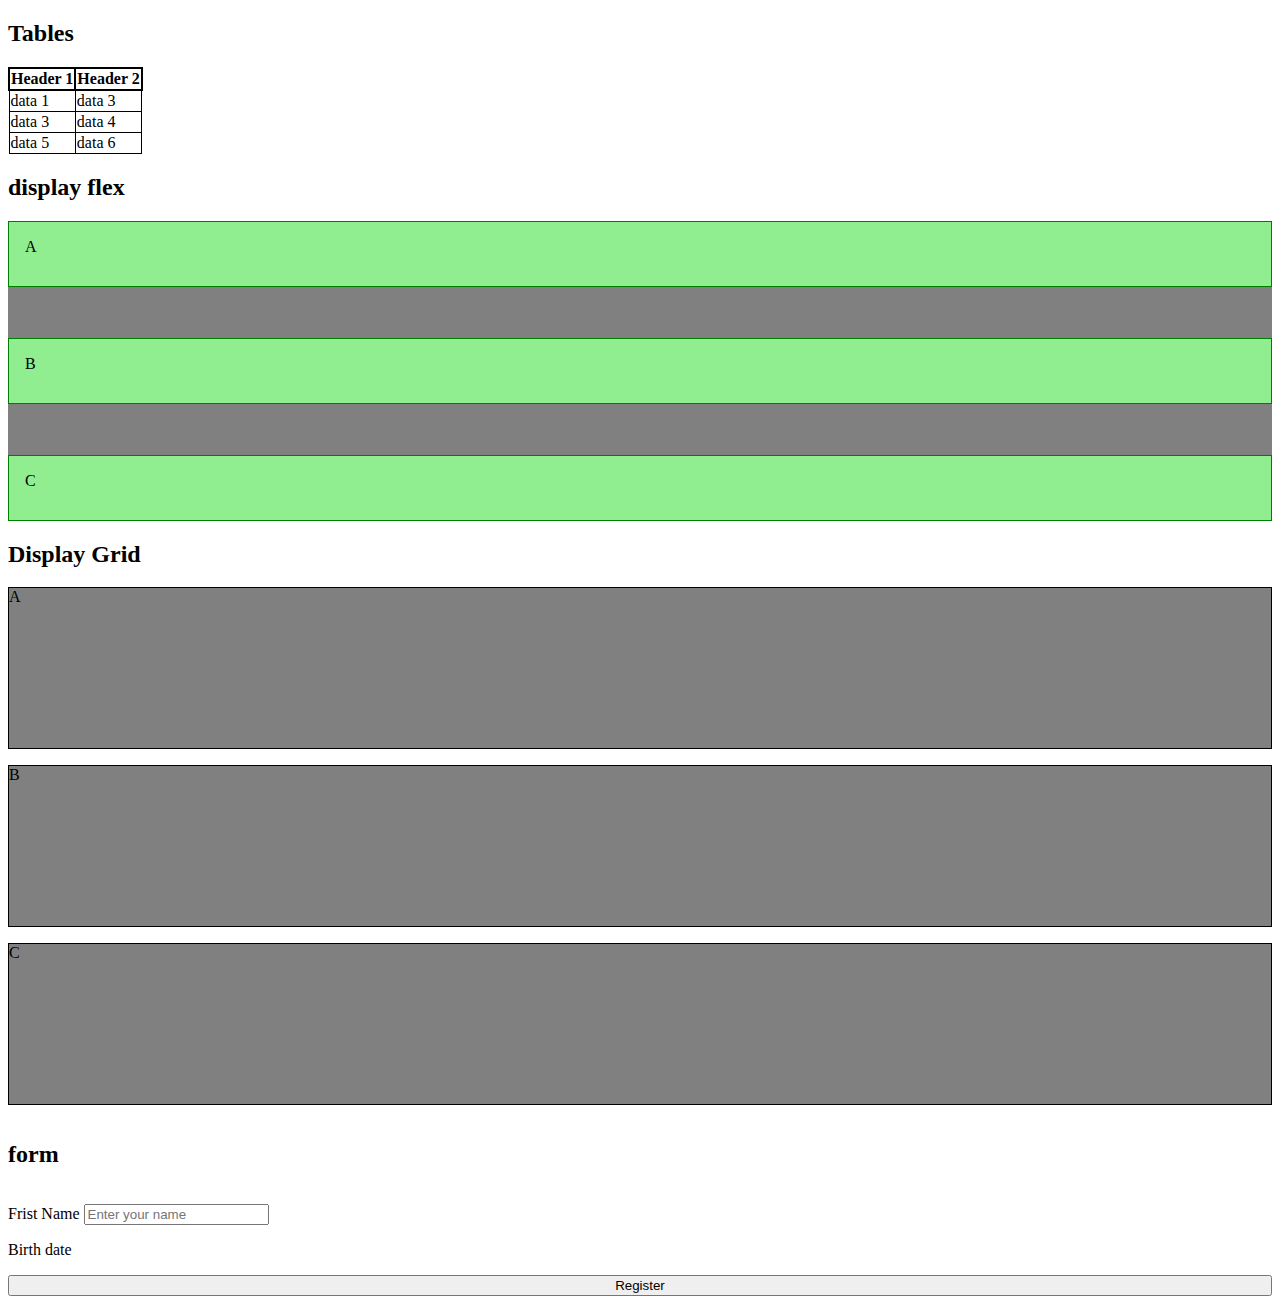
<file: pactics.html>
<!DOCTYPE html>
<html lang="en">
<head>
    <meta charset="UTF-8">
    <meta http-equiv="X-UA-Compatible" content="IE=edge">
    <meta name="viewport" content="width=device-width, initial-scale=1.0">
    <link rel="stylesheet" href="practics.css">
    <style>
        table{
            border: 1px solid black;
            border-collapse: collapse;
        }
        td{
            border: 1px solid black;
        }
        th{
            border: 2px solid black;
        }
    </style>
    <title>Document</title>
</head>
<body>
    <h2>Tables</h2>

    <table>
        <tr>
            <th>Header 1</th>
            <th>Header 2</th>
        </tr>
        <tr>
            <td>data 1</td>
            <td>data 3</td>

        </tr>
        <tr>
            <td>data 3</td>
            <td>data 4</td>
        </tr>
        <tr>
            <td>data 5</td>
            <td>data 6</td>
        </tr>

    </table>

    <h2>display flex</h2>

    <div class="flex-container">
        <div class="flex-child">
            A
        </div>
        <div class="flex-child">
            B
        </div>
        <div class="flex-child">
            C
        </div>

    </div>

    <h2>Display Grid</h2>
        <div class="grid-container">
        <div class="grid-child">
            A
        </div>
        <div class="grid-child">
            B
        </div>
        <div class="grid-child">
            C
    </div>
    <h2>form</h2>
    <div>
        <label for="">Frist Name</label>
        <input type="text" placeholder="Enter your name">

    </div>
    <div>
        <label for="">Birth date</label>
    
       </div>
    <button>Register</button>
</body>
</html>
</file>
<file: practics.css>
table{
    border: 1px solid black;
    border-collapse: collapse;
}
td{
    border: 1px solid black;
}
th{
    border: 2px solid black;
}

.flex-container{
    display: flex;
    flex-direction: column;
    flex-wrap: wrap;
    justify-content: space-between;
    height: 300px;
    background-color: grey;

}

.flex-child{
    border: 1px solid green;
    background-color: lightgreen;
    padding: 1rem;
    height: 2rem;

}

/*grid*/
.grid-container{
display: grid;
grid-template-columns: repeat(1,1fr);
column-gap: 1rem;
row-gap: 1rem;

}
.grid-child{

    border: 1px solid black;
    background-color: gray;
    height: 10rem;
}

@media(min-width: ) {
    
}
</file>
